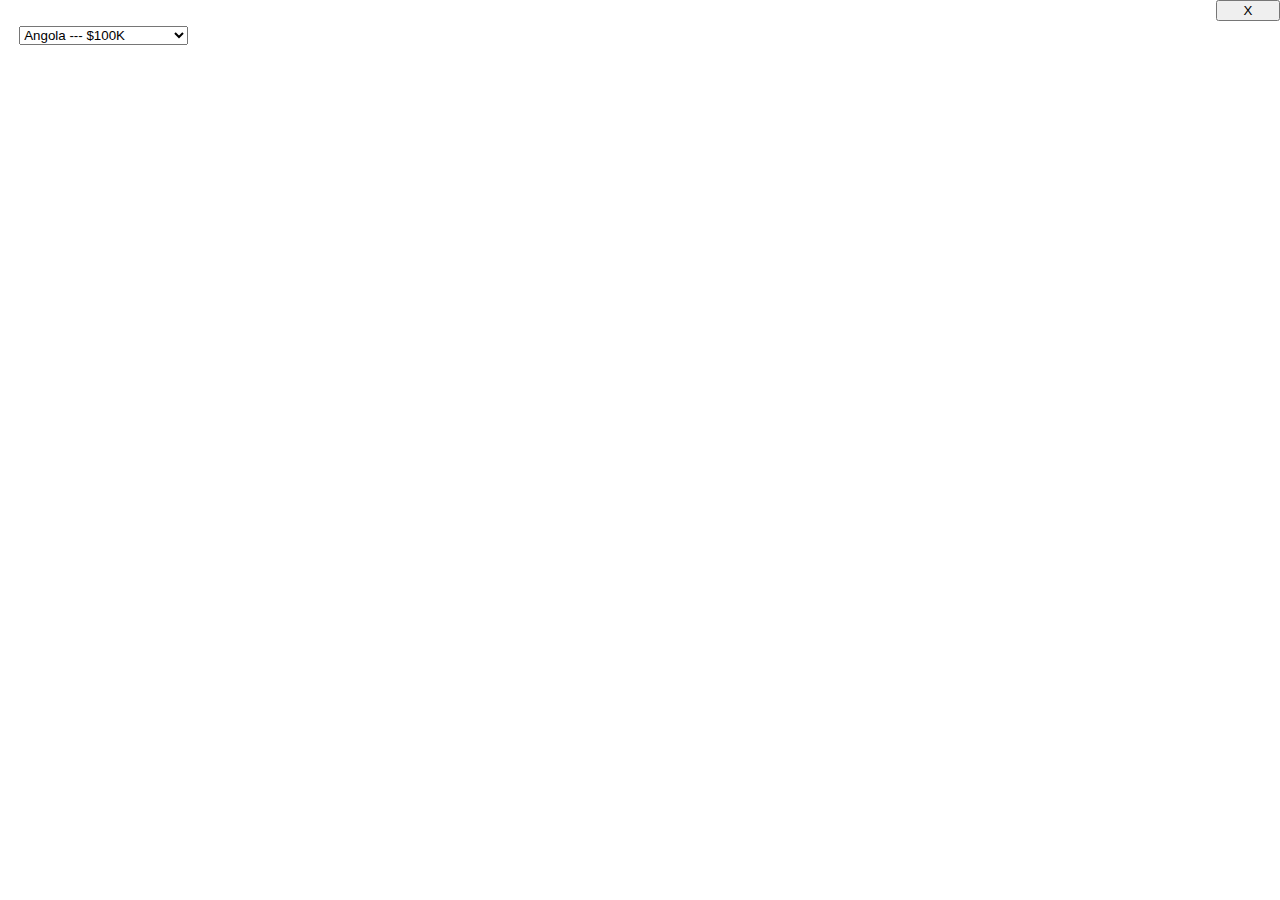
<file: hacking.html>
<!DOCTYPE html>
<html>
<head>
	<title>Hacking Options</title>
	<meta http-equiv="Content-Type" content="text/html; charset=UTF-8" />
	<!-- Resets all default browser stylings for a clean slate -->
    <link rel="stylesheet" href="css/reset_author_richard_clark.css">
    <!-- Styles specific to this application -->
    <link rel="stylesheet" href="css/styles.css">
</head>
<body>
	<div class="modal">
		<h2>Targets in hacking range:</h2>
		<select>
			<option value="angola">Angola --- <span>$100K</span></option>
			<option value="congoRepublic">Congo Republic --- <span>$90K</span></option>
			<option value="crete">Crete --- <span>$65K</span></option>
			<option value="chad">Chad --- <span>$85K</span></option>
			<option value="Madagascar">Madagascar --- <span>$70K</span></option>
		</select>
		<button class="btn-close" onclick="parent.GAME.IFRAMES.closeIframe('hacking-frame')">X</button>
	</div>
</body>
</html>
</file>
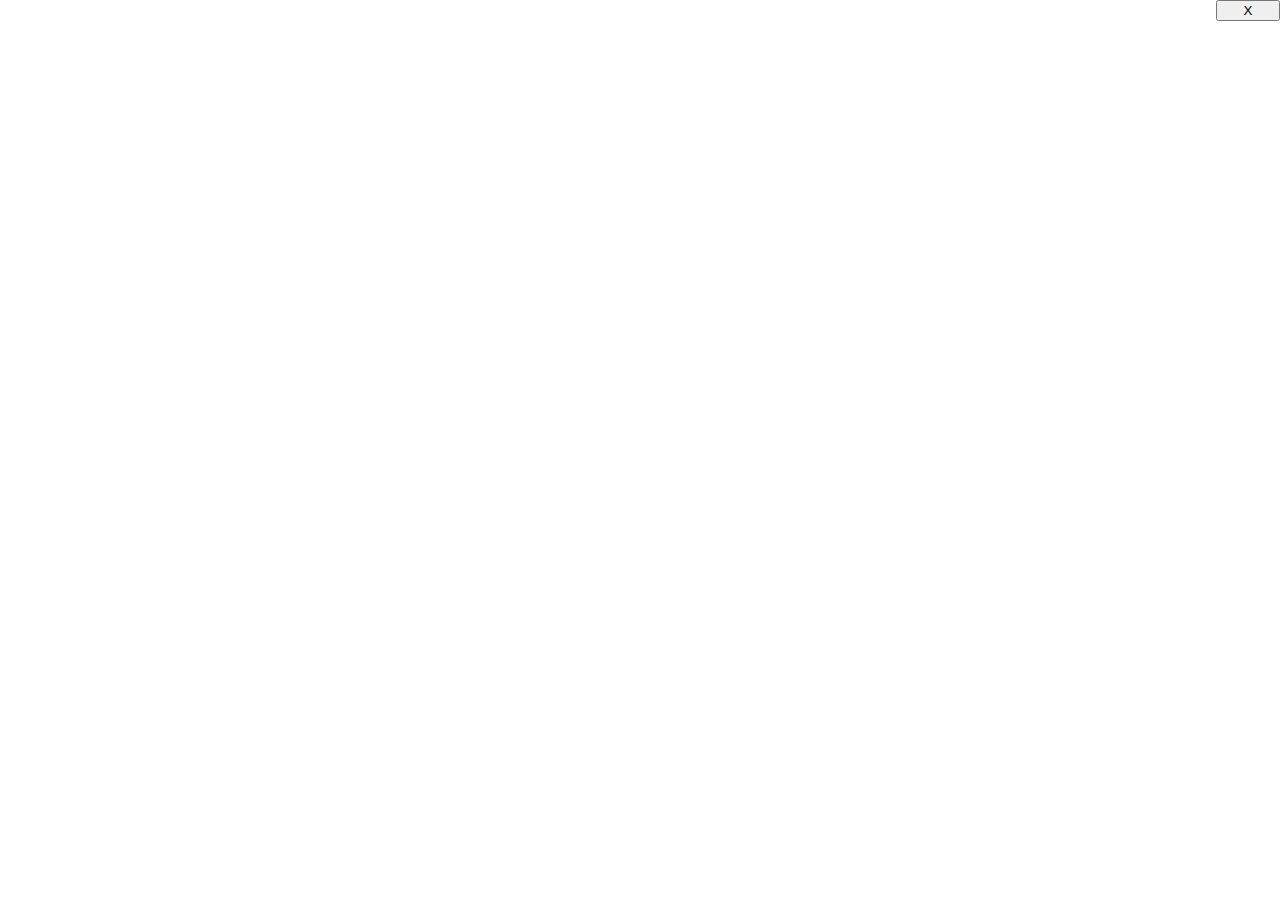
<file: map.html>
<!DOCTYPE html>
<html>
<head>
	<title>Known Threats</title>
	<meta http-equiv="Content-Type" content="text/html; charset=UTF-8" />
	<!-- Resets all default browser stylings for a clean slate -->
    <link rel="stylesheet" href="css/reset_author_richard_clark.css">
    <!-- Styles specific to this application -->
    <link rel="stylesheet" href="css/styles.css">
</head>
<body>
	<div class="modal">
		<h2>Known Threats</h2>
		<p>Earth</p>
		<p>Satellite #1</p>
		<p>Satellite #2</p>
		<button class="btn-close" onclick="parent.GAME.IFRAMES.closeIframe('map-frame')">X</button>
	</div>
</body>
</html>
</file>
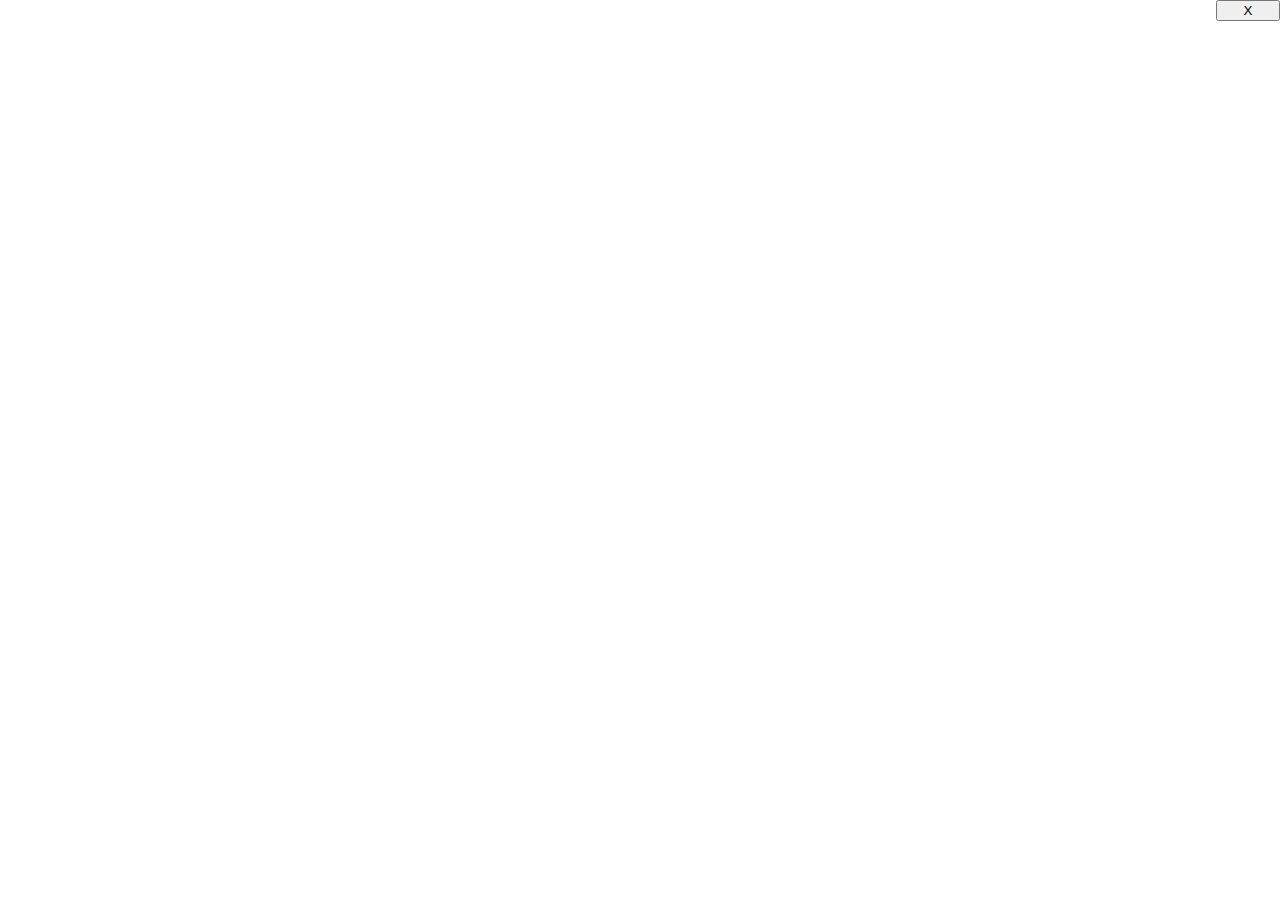
<file: research.html>
<!DOCTYPE html>
<html>
<head>
	<title>Research Options</title>
	<meta http-equiv="Content-Type" content="text/html; charset=UTF-8" />
	<!-- Resets all default browser stylings for a clean slate -->
    <link rel="stylesheet" href="css/reset_author_richard_clark.css">
    <!-- Styles specific to this application -->
    <link rel="stylesheet" href="css/styles.css">
</head>
<body>
	<div class="modal">
		<h2>Available Research Options</h2>
		<p>Long Range Lens - $10M</p>
		<p>Long Range Lens - $10MLong Range Lens - $10MLong Range Lens - $10MLong Range Lens - $10MLong Range Lens - $10MLong Range Lens - $10MLong Range Lens - $10MLong Range Lens - $10MLong Range Lens - $10MLong Range Lens - $10MLong Range Lens - $10MLong Range Lens - $10MLong Range Lens - $10MLong Range Lens - $10M</p>
		<button class="btn-close" onclick="parent.GAME.IFRAMES.closeIframe('research-frame')">X</button>
	</div>
</body>
</html>
</file>
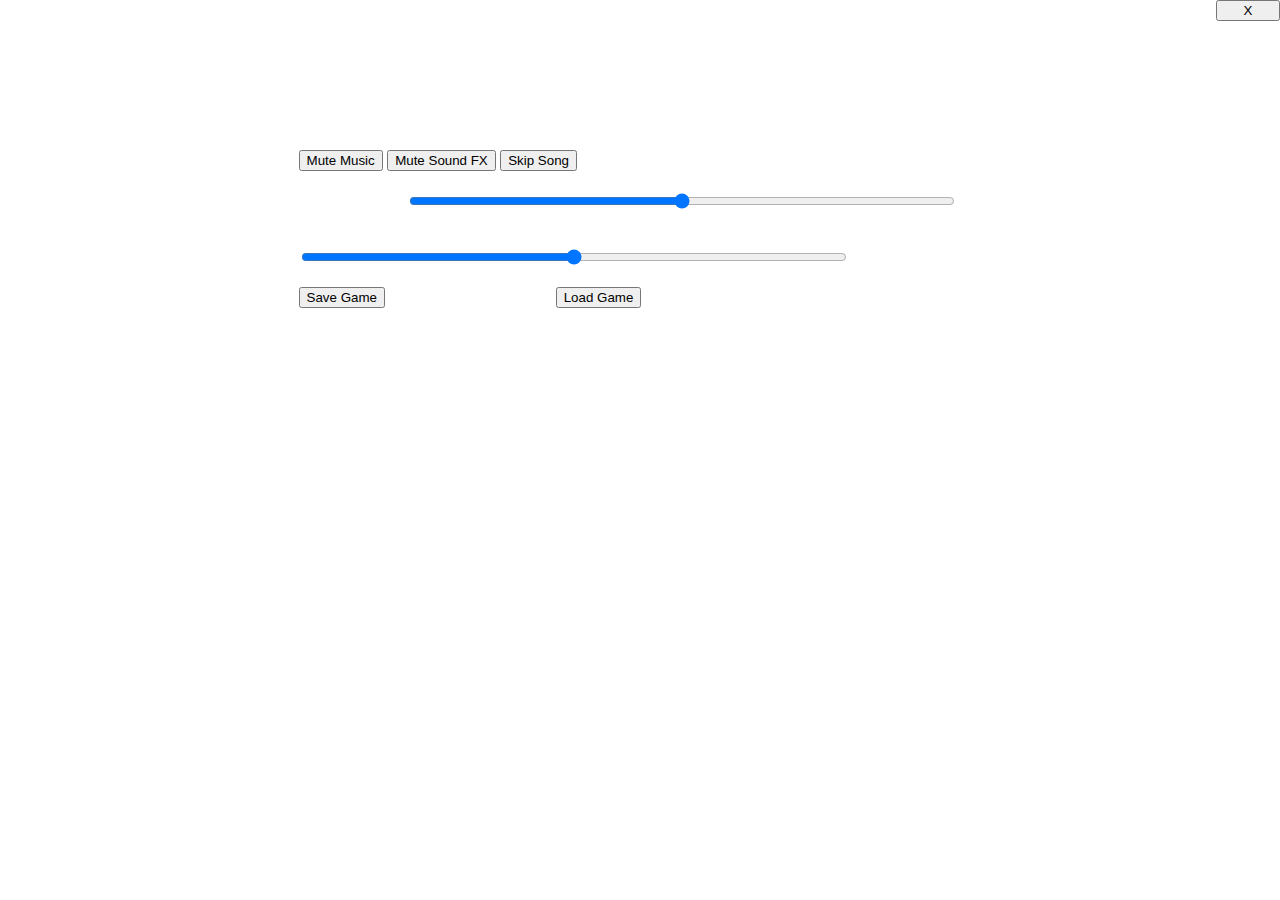
<file: settings.html>
<!DOCTYPE html>
<html>
<head>
	<title>Settings</title>
	<meta http-equiv="Content-Type" content="text/html; charset=UTF-8" />
	<!-- Resets all default browser stylings for a clean slate -->
    <link rel="stylesheet" href="css/reset_author_richard_clark.css">
    <!-- Styles specific to this application -->
    <link rel="stylesheet" href="css/styles.css">
</head>
<body>
	<div class="modal">
		<h2>Settings</h2>
		<div id="settingsBox">
			<button onclick="parent.GAME.AUDIO.toggleMusic()">Mute Music</button>
			<button onclick="parent.GAME.AUDIO.toggleSoundFX()">Mute Sound FX</button>
			<button onclick="parent.GAME.AUDIO.skipSong()">Skip Song</button>
			<label>
				Music Volume:
				<input id="music-volume" onchange="parent.GAME.AUDIO.musicVolumeChange(value)" type="range" value="50" />
			</label>
			<label>
				Sound FX Volume:
				<input id="soundFX-volume" onchange="parent.GAME.AUDIO.soundFxVolumeChange(value)" type="range" value="50" />
			</label>
			<button class="left" onclick="parent.GAME.STORAGE.saveGame()">Save Game</button>
			<button class="right" onclick="parent.GAME.STORAGE.loadGame()">Load Game</button>
		</div>
		<button class="btn-close" onclick="parent.GAME.IFRAMES.closeIframe('settings-frame')">X</button>
	</div>
</body>
</html>
</file>
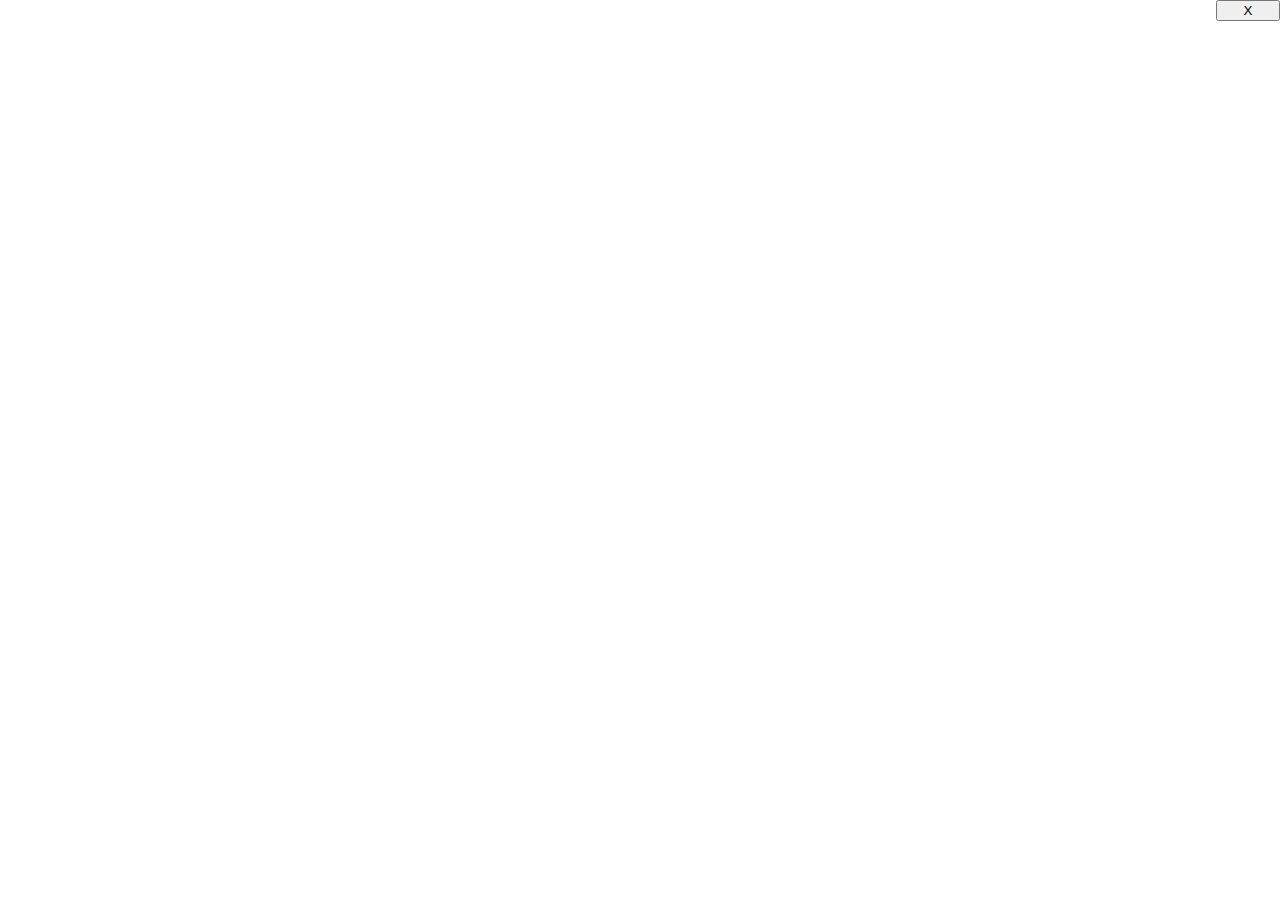
<file: upgrades.html>
<!DOCTYPE html>
<html>
<head>
	<title>Upgrade Options</title>
	<meta http-equiv="Content-Type" content="text/html; charset=UTF-8" />
	<!-- Resets all default browser stylings for a clean slate -->
    <link rel="stylesheet" href="css/reset_author_richard_clark.css">
    <!-- Styles specific to this application -->
    <link rel="stylesheet" href="css/styles.css">
</head>
<body>
	<div class="modal">
		<h2>Available Upgrades</h2>
		<p>More RAM (100GB) - $100M</p>
		<button class="btn-close" onclick="parent.GAME.IFRAMES.closeIframe('upgrades-frame')">X</button>
	</div>
</body>
</html>
</file>
<file: css/styles.css>
body
{
	font-family: Arial;
	margin: auto auto;
	width: 97%;
}
iframe
{
	background-color: transparent;
	background: url("../assets/images/bdg-9.png") no-repeat;
	background-size: 100% 100%;
	display: none;
	color: #FFFFFF;
	height: 70%;
	left: 15%;
	position: absolute;
	top: 15%;
	width: 70%;
	z-index: 1000;
}
iframe::-webkit-scrollbar
{
	display: none;
}
#modal-cover
{
	background-color: #000000;
	display: none;
	left: 0%;
	min-height: 100%;
	min-width: 100%;
	opacity: 0.5;
	position: absolute;
	top: 0%;
	z-index: 990;
}
.modal
{
	color: #FFFFFF;
}
.modal h2
{
	margin-top: 10px;
	text-align: center;
}
.btn-close
{
	position: absolute;
	right: 0%;
	top: 0%;
	width: 5%;
}
#settingsBox
{
	margin: 10% auto 0% auto;
	width: 55%;
}
#settingsBox label
{
	display: block;
	margin: 20px auto;
}
#settingsBox input[type=range]
{
	width: 80%;
}
#settingsBox .left
{
	float: left;
}
#settingsBox .right
{
	margin-left: 25%;
}
textarea
{
	font-size: 12px;
	overflow: hidden;
	pointer-events: none;
	resize: none;
}
#blue-bar
{
	display: inline-block;
	margin-left: 10%;
	width: 80%;
}
#blue-gauge
{
	background-color: #0000FF;
	border-radius: 10px;
	height: 30%;
	width: 85%;
	z-index: 20;
}
#red-bar
{
	display: inline-block;
	margin-left: 10%;
	width: 80%;
	z-index: 10;
}
#red-gauge
{
	background-color: #FF0000;
	border-radius: 10px;
	height: 30%;
	width: 85%;
	z-index: 20;
}
#yellow-bar
{
	display: inline-block;
	margin-left: 10%;
	width: 80%;
}
#yellow-gauge
{
	background-color: #FFFF00;
	border-radius: 10px;
	height: 30%;
	width: 85%;
	z-index: 20;
}
#btn-research
{
	background-position: 0px 0px;
	background-size-width: 69px;
	background-size-height: 45px;
}
#btn-research:active
{
	background-position: 0px -45px;
	background-size-width: 69px;
	background-size-height: 45px;
}
#btn-upgrade
{
	background-position: -69px 0px;
	background-size-width: 69px;
	background-size-height: 45px;
}
#btn-upgrade:active
{
	background-position: -69px -45px;
	background-size-width: 69px;
	background-size-height: 45px;
}
#btn-hacking
{
	background-position: -138px 0px;
	background-size-width: 69px;
	background-size-height: 45px;
}
#btn-hacking:active
{
	background-position: -138px -45px;
	background-size-width: 69px;
	background-size-height: 45px;
}
#btn-camera
{
	background-position: -207px 0px;
	background-size-width: 69px;
	background-size-height: 45px;
}
#btn-camera:active
{
	background-position: -207px -45px;
	background-size-width: 69px;
	background-size-height: 45px;
}
#btn-compass
{
	height: 70% !important;
	background-color: transparent;
	background: url("../assets/image/btn-space_compass_unclicked.png") no-repeat;
	background-size: 100% 100%;
	border: none;
	display: block;
	margin: 10% auto 0% auto;
	width: 70% !important;
}
#btn-compass:active
{
	height: 70% !important;
	background-color: transparent;
	background: url("../assets/image/btn-space_compass_clicked.png") no-repeat;
	background-size: 100% 100%;
	border: none;
	display: block;
	margin: 10% auto 0% auto;
	width: 70% !important;
}
#btn-settings
{
	height: 70% !important;
	background-color: transparent;
	background: url("../assets/image/gear_unclicked.png") no-repeat;
	background-size: 100% 100%;
	border: none;
	display: block;
	margin: 10% auto 0% auto;
	width: 70% !important;
}
#btn-settings:active
{
	height: 70% !important;
	background-color: transparent;
	background: url("../assets/image/gear_clicked.png") no-repeat;
	background-size: 100% 100%;
	border: none;
	display: block;
	margin: 10% auto 0% auto;
	width: 70% !important;
}
#btn-settings:focus,
#btn-compass:focus,
#bottom-center button:focus
{
	outline: 0;
}
#event-screen
{
	background-color: #000000;
	background-size: 100% 100%;
	border: 1px solid #A9A9A9;
	border-radius: 10px;
	color: #49E20E;
	height: 75%;
	left: 10%;
	padding-left: 2px;
	position: absolute;
	top: 6%;
	width: 80%;
}
#mainview
{
	display: block;
	position: absolute;
	height: 80%;
	left: 10%;
	top: 10%;
	width: 80%;
}
#top-left,
#top-center,
#top-right,
#middle-left,
#middle-right,
#bottom-left,
#bottom-center,
#bottom-right
{
	display: block;
	position: absolute;
}
#top-left
{
	background-color: transparent;
	background: url("../assets/image/hud_top_left.png") no-repeat;
	background-size: 100% 100%;
	border-radius: 0% 0% 15% 0%;
	height: 15%;
	left: 0%;
	top: 0%;
	width: 15%;
	z-index: 10;
}
#top-center
{
	background-color: transparent;
	background: url("../assets/image/hud_top_center.png") no-repeat;
	background-size: 100% 100%;
	height: 10%;
	left: 15%;
	top: 0%;
	width: 70%;
}
#top-right
{
	background-color: transparent;
	background: url("../assets/image/hud_top_right.png") no-repeat;
	background-size: 100% 100%;
	border-radius: 0% 0% 0% 15%;
	height: 15%;
	left: 85%;
	top: 0%;
	width: 15%;
	z-index: 10;
}
#middle-left
{
	background-color: transparent;
	background: url("../assets/image/hud_middle_left.png") no-repeat;
	background-size: 100% 100%;
	height: 70%;
	left: 0%;
	top: 15%;
	width: 10%;
}
#middle-left input[type=range]
{
    -webkit-appearance: none !important;
    background-color: transparent;
    background-image: url("../assets/images/lever-rail.png") !important;
    background-repeat: no-repeat;
    background-size: 100% 100%;
    height: 80%;
    margin-left: 30%;
    width: 40%;
}
#power-bar::-webkit-slider-thumb
{
	-webkit-appearance: none !important;
    background-image: url("../assets/images/lever-left.png") !important;
    background-repeat: no-repeat;
    background-size: 100% 100%;
    width: 38px;
    height: 32px;
}
#visibility-bar::-webkit-slider-thumb
{
	-webkit-appearance: none !important;
    background-image: url("../assets/images/lever-center.png") !important;
    background-repeat: no-repeat;
    background-size: 100% 100%;
    width: 40px;
    height: 33px;
}
#surveillance-bar::-webkit-slider-thumb
{
	-webkit-appearance: none !important;
    background-image: url("../assets/images/lever-right.png") !important;
    background-repeat: no-repeat;
    background-size: 100% 100%;
    width: 38px;
    height: 32px;
}
#middle-right
{
	background-color: transparent;
	background: url("../assets/image/hud_middle_right.png") no-repeat;
	background-size: 100% 100%;
	height: 70%;
	left: 90%;
	top: 15%;
	width: 10%;
}
#bottom-left
{
	background-color: transparent;
	background: url("../assets/image/hud_bottom_left.png") no-repeat;
	background-size: 100% 100%;
	border-radius: 0% 15% 0% 0%;
	height: 15%;
	left: 0%;
	top: 85%;
	width: 15%;
	z-index: 10;
}
#bottom-center
{
	background-color: transparent;
	background: url("../assets/image/hud_bottom_center.png") no-repeat;
	background-size: 100% 100%;
	height: 10%;
	left: 15%;
	padding-left: 10%;
	top: 90%;
	width: 60%;
}
#bottom-center button,
#bottom-center button:active
{
	background-color: transparent;
	background-image: url("../assets/image/btn-sprite_map.png");
	background-repeat: no-repeat;
	border: none;
	display: block;
	float: left;
	min-width: 69px;
	min-height: 45px;
	margin: 2% 5% 0% 5%;
}
#bottom-right
{
	background: url("../assets/image/hud_bottom_right.png") no-repeat;
	background-size: 100% 100%;
	border-radius: 15% 0% 0% 0%;
	height: 15%;
	left: 85%;
	top: 85%;
	width: 15%;
	z-index: 10;
}
#space-clock
{
	background-size: 100% 100%;
	border:1px solid #A9A9A9;
	display: block;
	height: 75%;
	left: 15%;
	position: absolute;
	top: 10%;
	width: 75%;
	z-index: 20;
}
#stat-screen
{
	background-color: #000000;
	background-size: 100% 100%;
	border: 1px solid #A9A9A9;
	border-radius: 10px;
	color: #49E20E;
	height: 85%;
	left: 10%;
	padding-left: 2px;
	padding-top: 10px;
	position: absolute;
	top: 6%;
	width: 80%;
}
#stat-screen h2
{
	font-size: 12px;
}
#stat-screen p
{
	font-size: 10px;
	margin: 5px 0px 10px 0px;
	text-align: center;
}
.bubble-meter
{
	margin-top: 7px;
	pointer-events: none;
	width: 100%;
}
.left-gauge-cap
{
	background-color: #5C5B5C;
	background-size: 100% 100%;
	border-radius: 9px 0px 0px 9px;
	float: left;
	height: 100%;
	width: 7.5% !important;
	z-index: 30;
}
.right-gauge-cap
{
	background-color: #5C5B5C;
	background-size: 100% 100%;
	border-radius: 0px 9px 9px 0px;
	float: right;
	width: 7.5% !important;
	z-index: 30;
}
.range-bar
{
	float: left;
	height: 80%;
	margin-top: 40%;
	pointer-events: none;
	width: 30%;
}
.range-quantity
{
	background-color: #000000;
	color: #49E20E;
	font-size: 15px;
	height: 10%;
	line-height: 250%;
	text-align: center;
	width: 100%;
}
.left-indent
{
	margin-left: 5%;
}
.left-screen
{
	border-color: #A9A9A9;
	border-radius: 5px 0px 0px 5px;
	border-style: solid;
	border-width: 1px 0px 1px 1px;	
}
.middle-screen
{
	border-color: #A9A9A9;
	border-style: solid;
	border-width: 1px 0px 1px 0px;	
}
.right-screen
{
	border-color: #A9A9A9;
	border-radius: 0px 5px 5px 0px;
	border-style: solid;
	border-width: 1px 1px 1px 0px;	
}
/*--------------------------------- Up to 1080px width size ---------------------*/
@media (max-width: 1080px) {
	#stat-screen h2
	{
		font-size: 11px;
	}
}
/*--------------------------------- Up to 991px width size ---------------------*/
@media (max-width: 991px) {
	#bottom-center button,
	#bottom-center button:active
	{
		margin: 2% 4% 0% 4%;
	}
	#stat-screen h2
	{
		font-size: 10px;
	}
}
/*--------------------------------- Up to 860px width size ---------------------*/
@media (max-width: 860px) {
	#stat-screen h2
	{
		font-size: 9px;
	}
	#stat-screen p
	{
		font-size: 8px;
	}
	textarea
	{
		font-size: 11px;
	}
/*--------------------------------- Up to 767px width size ---------------------*/
@media (max-width: 767px) {
	#bottom-center button,
	#bottom-center button:active
	{
		margin: 2% 2% 0% 2%;
	}
	#stat-screen h2
	{
		font-size: 8px;
	}
	#stat-screen p
	{
		font-size: 7px;
	}
	textarea
	{
		font-size: 10px;
	}
}
/*--------------------------------- Up to 620px width size ---------------------*/
@media (max-width: 620px) {
	#bottom-center button,
	#bottom-center button:active
	{
		margin: 2% 1% 0% 1%;
	}
	.range-quantity
	{
		font-size: 13px;
	}
}
/*--------------------------------- Up to 560px width size ---------------------*/
@media (max-width: 560px) {
	#bottom-center
	{
		padding-left: 6%;
		width: 64%;
	}
	.range-quantity
	{
		font-size: 11px;
	}
}
/*--------------------------------- Up to 480px width size ---------------------*/
@media (max-width: 480px) {
	#bottom-center
	{
		padding-left: 0%;
		width: 70%;
	}
	.range-quantity
	{
		font-size: 10px;
	}
}
</file>
